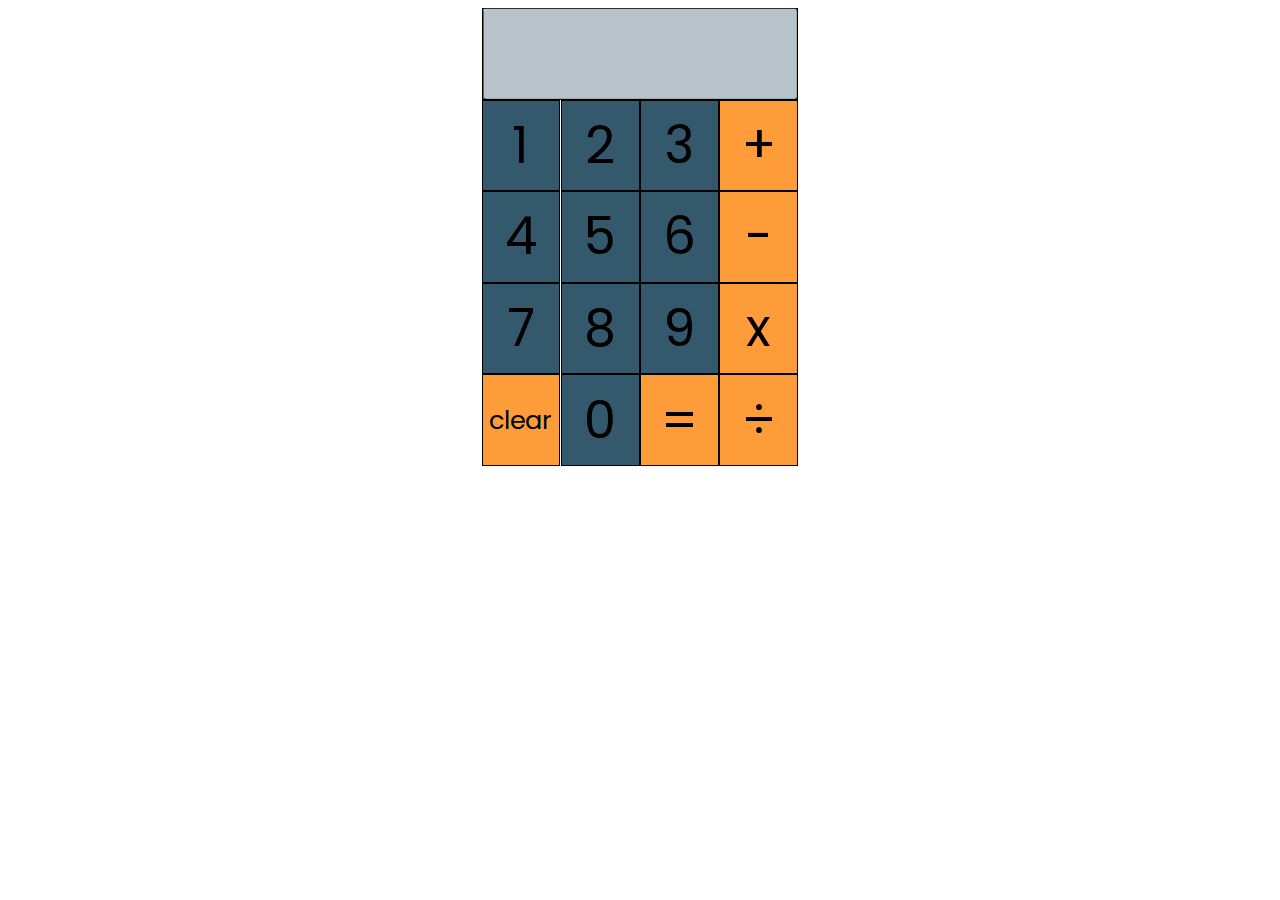
<file: index.html>
<!DOCTYPE html>
<html lang="en">
<head>
    <meta charset="UTF-8">
    <meta http-equiv="X-UA-Compatible" content="IE=edge">
    <meta name="viewport" content="width=device-width, initial-scale=1.0">
    <title>Calculator</title>
    <link rel="stylesheet" href="./calculator.css">
    <link rel="preconnect" href="https://fonts.googleapis.com">
    <link rel="preconnect" href="https://fonts.gstatic.com" crossorigin>
    <link href="https://fonts.googleapis.com/css2?family=Poppins:wght@600&display=swap" rel="stylesheet">
</head>
<body>
    <div class="container">
        <div class="input"><input type="text" disabled id="equation"></div>
        <div onclick="enterNum(1)" id="one">1</div>
        <div onclick="enterNum(2)">2</div>
        <div onclick="enterNum(3)">3</div>
        <div onclick="enterNum('+')" class="operator">+</div>
        <div onclick="enterNum(4)">4</div>
        <div onclick="enterNum(5)">5</div>
        <div onclick="enterNum(6)">6</div>
        <div onclick="enterNum('-')" class="operator">-</div>
        <div onclick="enterNum(7)">7</div>
        <div onclick="enterNum(8)">8</div>
        <div onclick="enterNum(9)">9</div>
        <div onclick="enterNum('*')" class="operator">x</div>
        <div onclick="clearInput()" id="backbutton" class="operator">clear</div>
        <div onclick="enterNum(0)">0</div>
        <div onclick="solve()" class="operator">=</div>
        <div onclick="enterNum('/')" class="operator">÷</div>
    </div>
</body>
<script src="./calculator.js"></script>
</html>
</file>
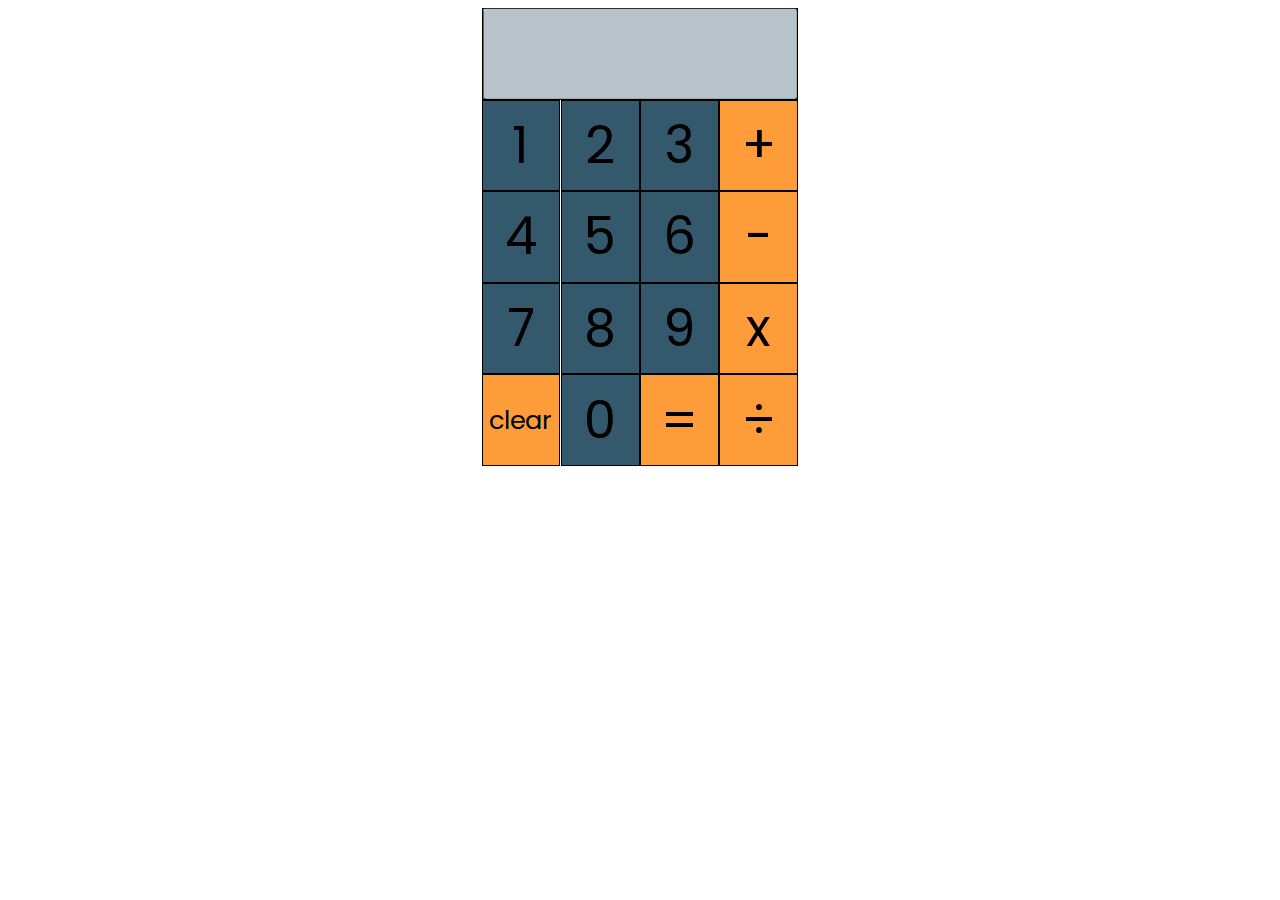
<file: basiccalculator.html>
<!DOCTYPE html>
<html lang="en">
<head>
    <meta charset="UTF-8">
    <meta http-equiv="X-UA-Compatible" content="IE=edge">
    <meta name="viewport" content="width=device-width, initial-scale=1.0">
    <title>Calculator</title>
    <link rel="stylesheet" href="calculator.css">
    <link rel="preconnect" href="https://fonts.googleapis.com">
    <link rel="preconnect" href="https://fonts.gstatic.com" crossorigin>
    <link href="https://fonts.googleapis.com/css2?family=Poppins:wght@600&display=swap" rel="stylesheet">
</head>
<body>
    <div class="container">
        <div class="input"><input type="text" disabled id="equation"></div>
        <div onclick="enterNum(1)" id="one">1</div>
        <div onclick="enterNum(2)">2</div>
        <div onclick="enterNum(3)">3</div>
        <div onclick="enterNum('+')" class="operator">+</div>
        <div onclick="enterNum(4)">4</div>
        <div onclick="enterNum(5)">5</div>
        <div onclick="enterNum(6)">6</div>
        <div onclick="enterNum('-')" class="operator">-</div>
        <div onclick="enterNum(7)">7</div>
        <div onclick="enterNum(8)">8</div>
        <div onclick="enterNum(9)">9</div>
        <div onclick="enterNum('*')" class="operator">x</div>
        <div onclick="clearInput()" id="backbutton" class="operator">clear</div>
        <div onclick="enterNum(0)">0</div>
        <div onclick="solve()" class="operator">=</div>
        <div onclick="enterNum('/')" class="operator">÷</div>
    </div>
</body>
<script src="/calculator.js"></script>
</html>
</file>
<file: calculator.css>
* {
    user-select:none;
}
.container {
    display:grid;
    grid-template-columns:auto auto auto auto;
    justify-content:center;
    height:100%;
    width:100%;
}
.container > div {
    background:rgb(53, 89, 108);
    width:6vw;
    height:7vw;
    border:0.1vw solid black;
    font-family:'Poppins', sans-serif;
    display:flex;
    justify-content:center;
    align-items:center;
    font-size:4vw;
    transition:0.15s;
}
.container > div:hover {
    filter:contrast(80%);
    cursor:pointer;
    transition:0.15s;
}
.input {
    grid-column:1 / span 4;
    width:24.6vw !important;
}
.input > input {
    width:100%;
    height:95%;
    font-size:4.5vw;
    font-family:'Poppins', sans-serif;
    color:#333333;
}
#backbutton {
    font-size:2vw !important;
}
.operator {
    background:#ff9c3a !important;
}
</file>
